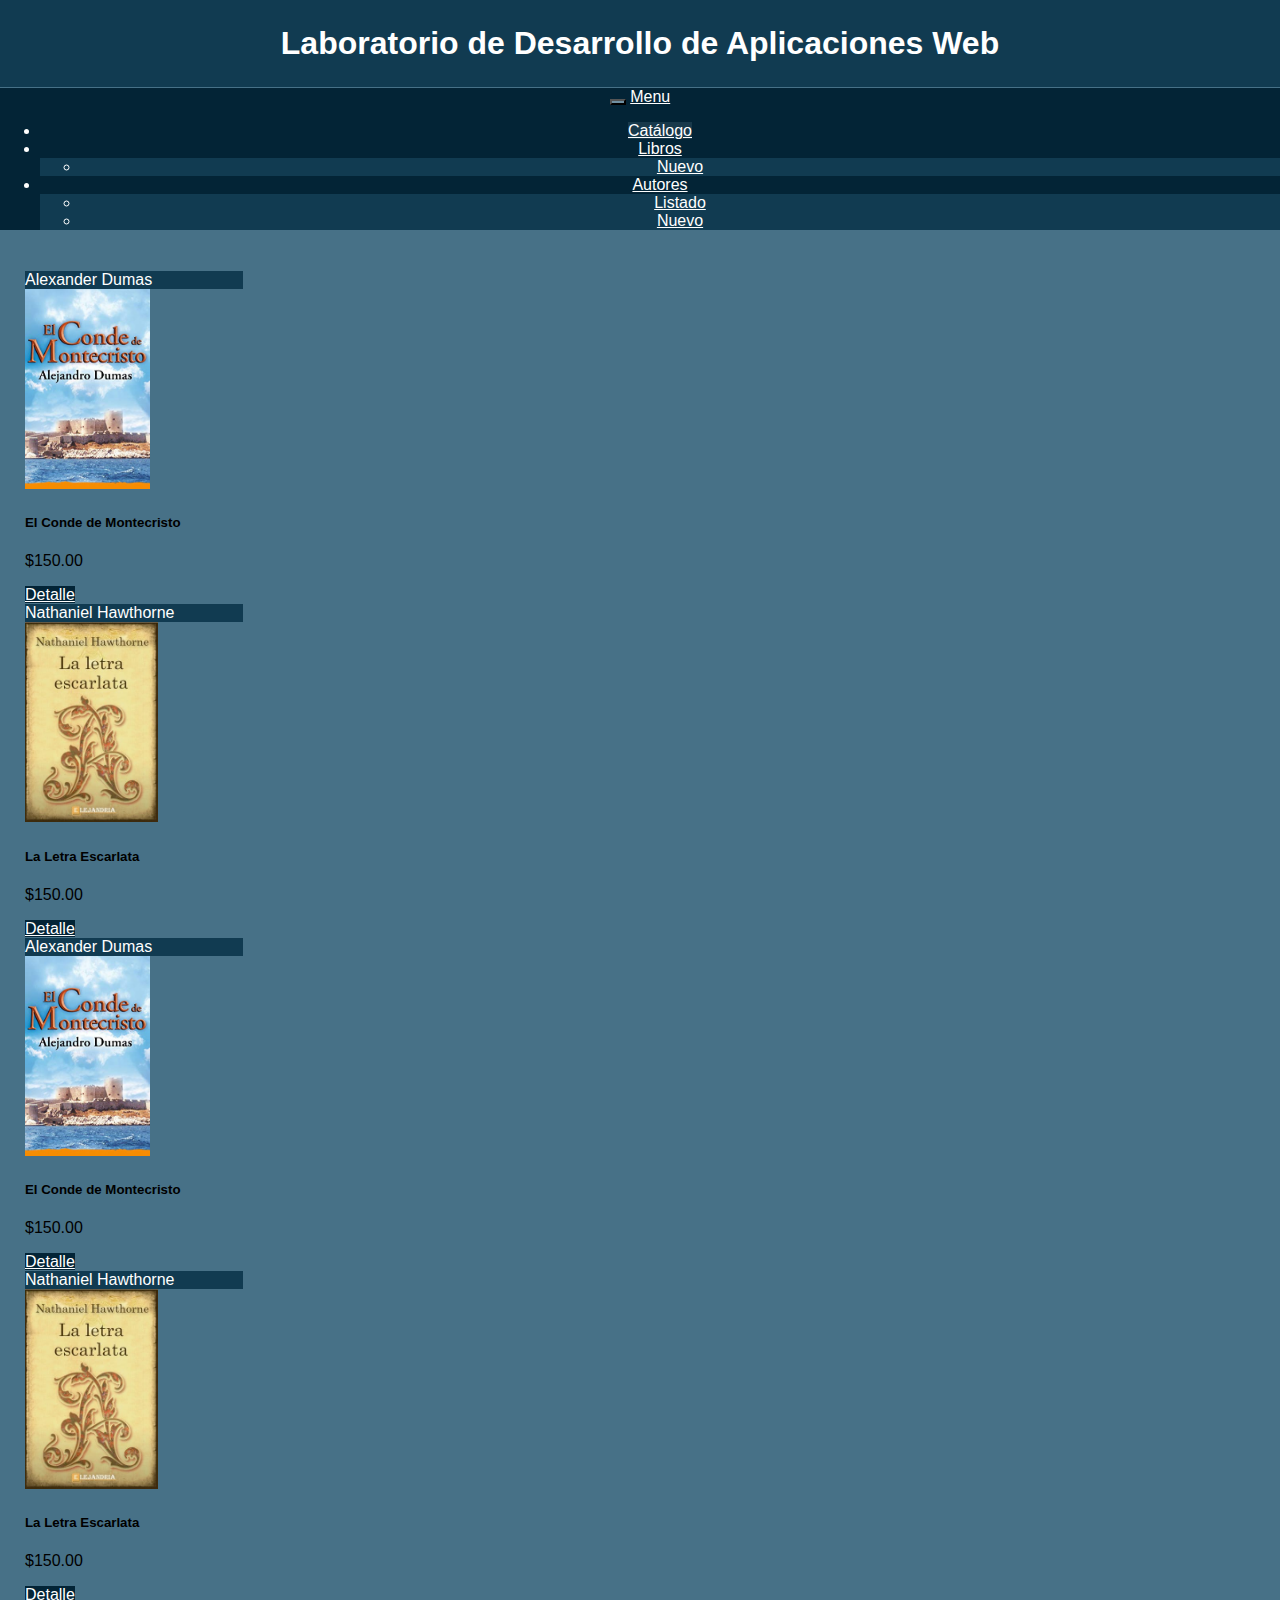
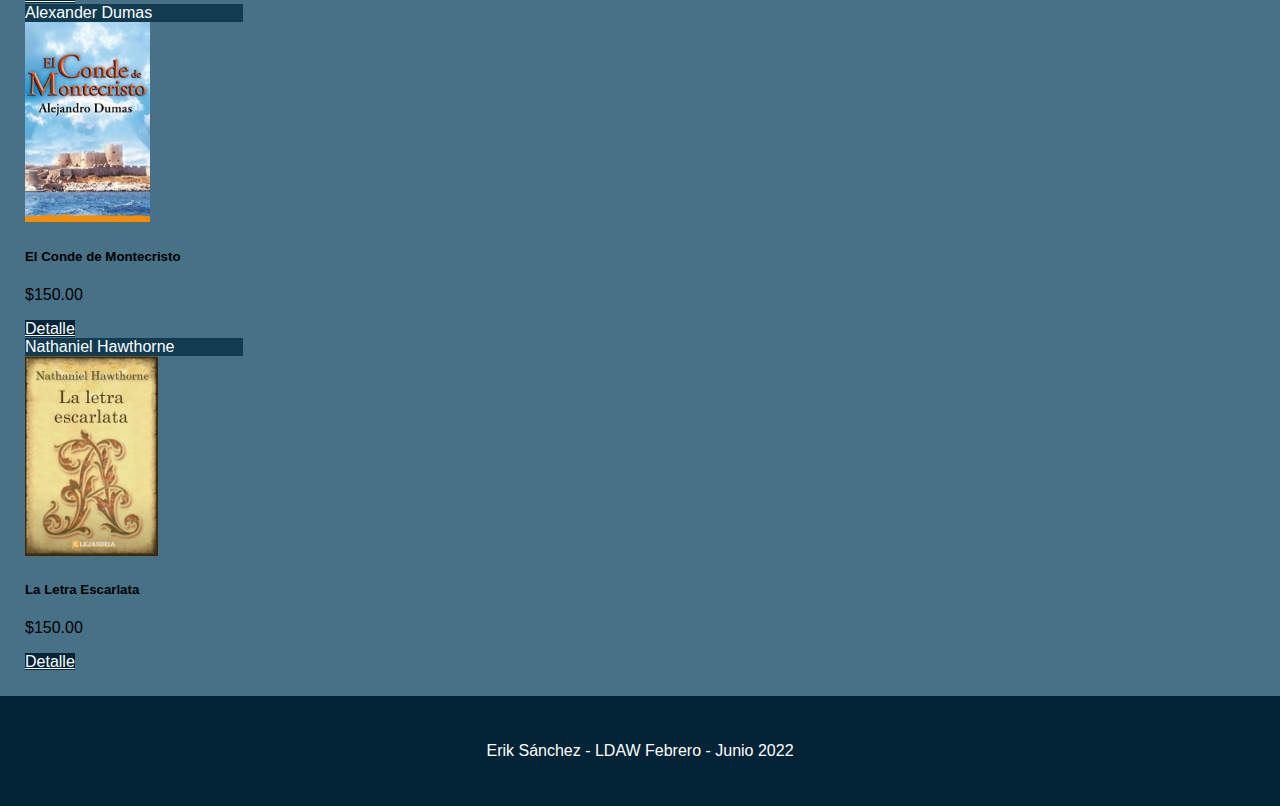
<file: php/index.html>
<!DOCTYPE html>
<html lang="en">

    <head>
        <meta charset="UTF-8">
        <meta http-equiv="X-UA-Compatible" content="IE=edge">
        <meta name="viewport" content="width=device-width, initial-scale=1.0">

        <title>Catálogo de Libros</title>

        <!--
        ***********************************
                        CSS
        ***********************************
        -->
           
        <!--Bootstrap-->
        <link href="https://cdn.jsdelivr.net/npm/bootstrap@5.1.0/dist/css/bootstrap.min.css" rel="stylesheet" integrity="sha384-KyZXEAg3QhqLMpG8r+8fhAXLRk2vvoC2f3B09zVXn8CA5QIVfZOJ3BCsw2P0p/We" crossorigin="anonymous">
        
        <!--Main CSS-->
        <link rel="stylesheet" href="./css/main.css" />

        <!-- Page CSS -->
        <link rel="stylesheet" href="./css/index.css" />
            
    </head>

    <body>

        <header class="container-fluid">
            <h1>Laboratorio de Desarrollo de Aplicaciones Web</h1>
        </header>

        <!-- Navegación principal -->
        <nav class="container-fluid navbar navbar-expand-md navbar-light position-sticky top-0">

            <button class="navbar-toggler" type="button" data-bs-toggle="collapse" data-bs-target="#navbarSupportedContent" aria-controls="navbarSupportedContent" aria-expanded="false" aria-label="Toggle navigation">
                <span class="navbar-toggler-icon"></span>
            </button>
        
            <a class="navbar-brand d-md-none" href="#">Menu</a>
        
            <div class="collapse navbar-collapse" id="navbarSupportedContent">
        
                <ul class="navbar-nav w-100 justify-content-center">
                    <li class="nav-item">
                        <a class="nav-link py-3 px-4 active" href="./index.html">Catálogo</a>
                    </li>
                    <li class="nav-item dropdown">
                        <a 
                            class="nav-link dropdown-toggle py-3 px-4" 
                            id="booksDropdown" 
                            href="#" 
                            role="button"
                            data-bs-toggle="dropdown" 
                            aria-expanded="false"
                        >
                            Libros
                        </a>

                        <ul class="dropdown-menu m-0 border-0" aria-labelledby="booksDropdown">
                            <li>
                                <a class="dropdown-item text-center text-md-start" href="./newBook.html">
                                    Nuevo
                                </a>
                            </li>
                        </ul>

                    </li>
                    <li class="nav-item dropdown">
                        <a 
                            class="nav-link dropdown-toggle py-3 px-4" 
                            href="#"
                            id="authorsDropdown" 
                            href="#" 
                            role="button"
                            data-bs-toggle="dropdown" 
                            aria-expanded="false"
                        >
                            Autores
                        </a>

                        <ul class="dropdown-menu m-0 border-0" aria-labelledby="authorsDropdown">
                            <li>
                                <a class="dropdown-item text-center text-md-start" href="./authors.html">
                                    Listado
                                </a>
                            </li>
                            <li>
                                <a class="dropdown-item text-center text-md-start" href="./newAuthor.html">Nuevo</a>
                            </li>
                        </ul>

                    </li>
                </ul>
        
            </div>
        
        </nav>

        <!-- Contenido principal -->
        <main class="container-fluid py-5 mb-5">

            <div class="card-group justify-content-center books-container">

                <div class="card mx-3 border-0 text-center my-3">

                    <div class="card-header">Alexander Dumas</div>

                    <img 
                        src="./img/books_covers/conde_montecristo.jpg" 
                        class="card-img-top mt-2" 
                        alt="El Conde de Montecristo"
                    />

                    <div class="card-body">
                        <h5 class="card-title">El Conde de Montecristo</h5>
                        <p class="card-text">$150.00</p>
                    </div>

                    <div class="card-footer">
                        <a href="./book.html" class="btn btn-primary">Detalle</a>
                    </div>

                </div>

                <div class="card mx-3 border-0 text-center my-3">

                    <div class="card-header">Nathaniel Hawthorne</div>

                    <img 
                        src="./img/books_covers/letra_escarlata.png" 
                        class="card-img-top mt-2" 
                        alt="La Letra Escarlata"
                    />

                    <div class="card-body">
                        <h5 class="card-title">La Letra Escarlata</h5>
                        <p class="card-text">$150.00</p>
                    </div>

                    <div class="card-footer">
                        <a href="./book.html" class="btn btn-primary">Detalle</a>
                    </div>

                </div>

                <div class="card mx-3 border-0 text-center my-3">

                    <div class="card-header">Alexander Dumas</div>

                    <img 
                        src="./img/books_covers/conde_montecristo.jpg" 
                        class="card-img-top mt-2" 
                        alt="El Conde de Montecristo"
                    />

                    <div class="card-body">
                        <h5 class="card-title">El Conde de Montecristo</h5>
                        <p class="card-text">$150.00</p>
                    </div>

                    <div class="card-footer">
                        <a href="./book.html" class="btn btn-primary">Detalle</a>
                    </div>

                </div>

                <div class="card mx-3 border-0 text-center my-3">

                    <div class="card-header">Nathaniel Hawthorne</div>

                    <img 
                        src="./img/books_covers/letra_escarlata.png" 
                        class="card-img-top mt-2" 
                        alt="La Letra Escarlata"
                    />

                    <div class="card-body">
                        <h5 class="card-title">La Letra Escarlata</h5>
                        <p class="card-text">$150.00</p>
                    </div>

                    <div class="card-footer">
                        <a href="./book.html" class="btn btn-primary">Detalle</a>
                    </div>

                </div>

                <div class="card mx-3 border-0 text-center my-3">

                    <div class="card-header">Alexander Dumas</div>

                    <img 
                        src="./img/books_covers/conde_montecristo.jpg" 
                        class="card-img-top mt-2" 
                        alt="El Conde de Montecristo"
                    />

                    <div class="card-body">
                        <h5 class="card-title">El Conde de Montecristo</h5>
                        <p class="card-text">$150.00</p>
                    </div>

                    <div class="card-footer">
                        <a href="./book.html" class="btn btn-primary">Detalle</a>
                    </div>

                </div>

                <div class="card mx-3 border-0 text-center my-3">

                    <div class="card-header">Nathaniel Hawthorne</div>

                    <img 
                        src="./img/books_covers/letra_escarlata.png" 
                        class="card-img-top mt-2" 
                        alt="La Letra Escarlata"
                    />

                    <div class="card-body">
                        <h5 class="card-title">La Letra Escarlata</h5>
                        <p class="card-text">$150.00</p>
                    </div>

                    <div class="card-footer">
                        <a href="./book.html" class="btn btn-primary">Detalle</a>
                    </div>

                </div>

            </div>

        </main>

        <footer class="container-fluid position-fixed bottom-0">

            <p class="m-0">Erik Sánchez - LDAW Febrero - Junio 2022</p>
        
        </footer>
        
    </body>

    <!--
    *******************************
            JAVASCRIPT
    *******************************
    -->

    <!-- Bootstrap -->
    <script src="https://cdn.jsdelivr.net/npm/bootstrap@5.1.0/dist/js/bootstrap.bundle.min.js" integrity="sha384-U1DAWAznBHeqEIlVSCgzq+c9gqGAJn5c/t99JyeKa9xxaYpSvHU5awsuZVVFIhvj" crossorigin="anonymous"></script>

</html>
</file>
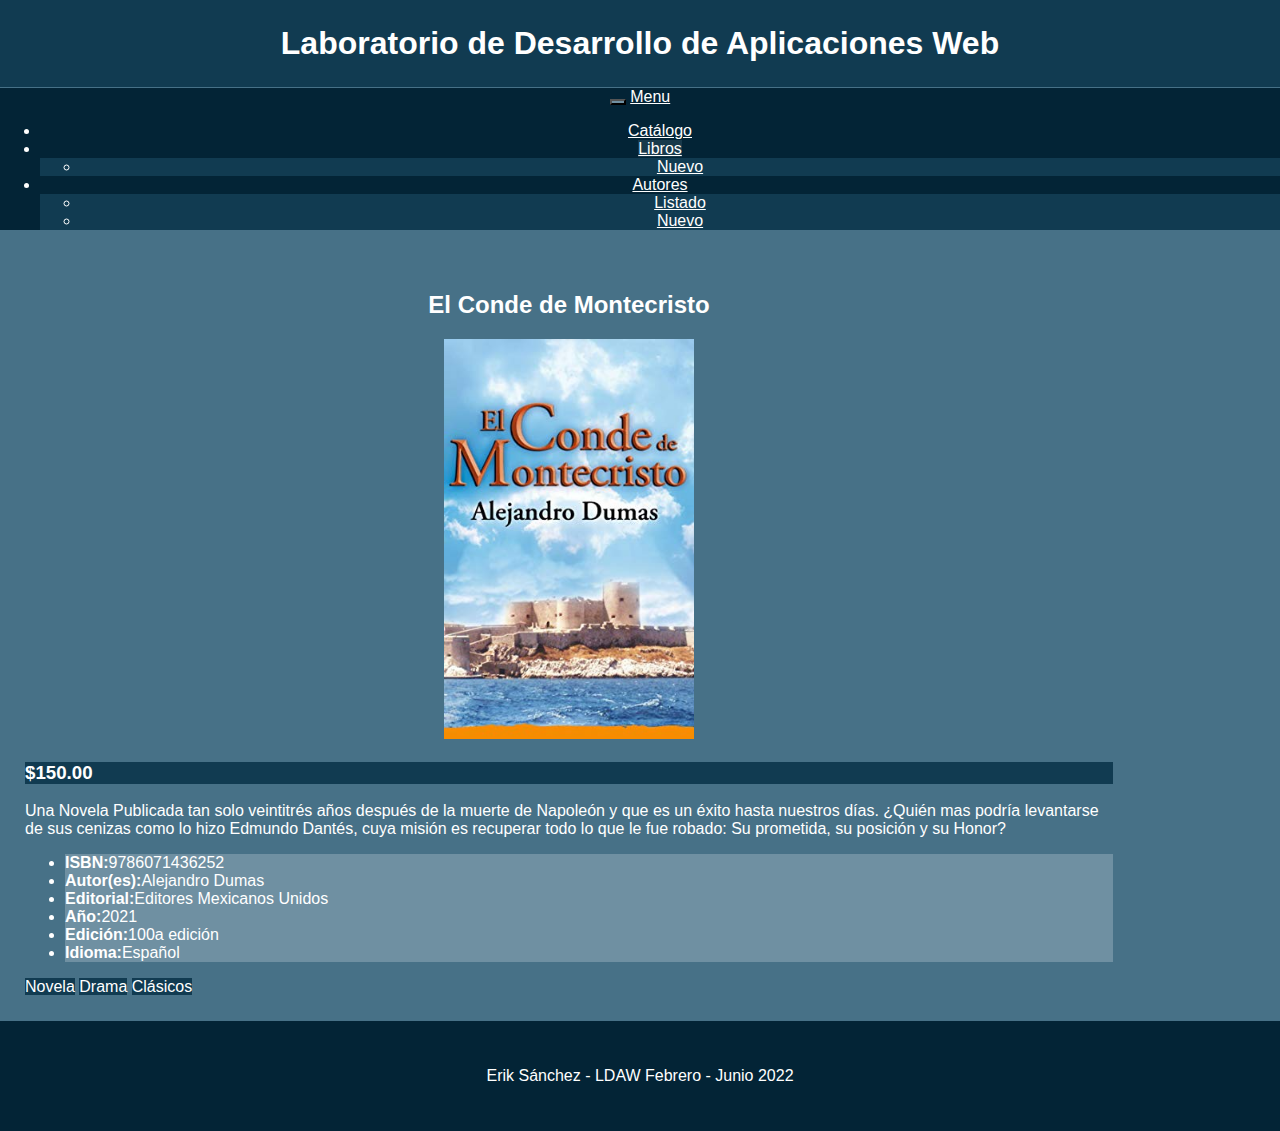
<file: php/book.html>
<!DOCTYPE html>
<html lang="en">

    <head>
        <meta charset="UTF-8">
        <meta http-equiv="X-UA-Compatible" content="IE=edge">
        <meta name="viewport" content="width=device-width, initial-scale=1.0">

        <title>Detalle de Libro</title>

        <!--
        ***********************************
                        CSS
        ***********************************
        -->
           
        <!--Bootstrap-->
        <link href="https://cdn.jsdelivr.net/npm/bootstrap@5.1.0/dist/css/bootstrap.min.css" rel="stylesheet" integrity="sha384-KyZXEAg3QhqLMpG8r+8fhAXLRk2vvoC2f3B09zVXn8CA5QIVfZOJ3BCsw2P0p/We" crossorigin="anonymous">
        
        <!--Main CSS-->
        <link rel="stylesheet" href="./css/main.css" />

        <!-- Page CSS -->
        <link rel="stylesheet" href="./css/book.css" />
            
    </head>

    <body>

        <header class="container-fluid">
            <h1>Laboratorio de Desarrollo de Aplicaciones Web</h1>
        </header>

        <!-- Navegación principal -->
        <nav class="container-fluid navbar navbar-expand-md navbar-light position-sticky top-0">

            <button class="navbar-toggler" type="button" data-bs-toggle="collapse" data-bs-target="#navbarSupportedContent" aria-controls="navbarSupportedContent" aria-expanded="false" aria-label="Toggle navigation">
                <span class="navbar-toggler-icon"></span>
            </button>
        
            <a class="navbar-brand d-md-none" href="#">Menu</a>
        
            <div class="collapse navbar-collapse" id="navbarSupportedContent">
        
                <ul class="navbar-nav w-100 justify-content-center">
                    <li class="nav-item">
                        <a class="nav-link py-3 px-4" href="./index.html">Catálogo</a>
                    </li>
                    <li class="nav-item dropdown">
                        <a 
                            class="nav-link dropdown-toggle py-3 px-4 active" 
                            id="booksDropdown" 
                            href="#" 
                            role="button"
                            data-bs-toggle="dropdown" 
                            aria-expanded="false"
                        >
                            Libros
                        </a>

                        <ul class="dropdown-menu m-0 border-0" aria-labelledby="booksDropdown">
                            <li>
                                <a class="dropdown-item text-center text-md-start" href="./newBook.html">
                                    Nuevo
                                </a>
                            </li>
                        </ul>

                    </li>
                    <li class="nav-item dropdown">
                        <a 
                            class="nav-link dropdown-toggle py-3 px-4" 
                            href="#"
                            id="authorsDropdown" 
                            href="#" 
                            role="button"
                            data-bs-toggle="dropdown" 
                            aria-expanded="false"
                        >
                            Autores
                        </a>

                        <ul class="dropdown-menu m-0 border-0" aria-labelledby="authorsDropdown">
                            <li>
                                <a class="dropdown-item text-center text-md-start" href="./authors.html">
                                    Listado
                                </a>
                            </li>
                            <li>
                                <a class="dropdown-item text-center text-md-start" href="./newAuthor.html">Nuevo</a>
                            </li>
                        </ul>

                    </li>
                </ul>
        
            </div>
        
        </nav>

        <!-- Contenido principal -->
        <main class="container-fluid py-5 mb-5">

           <h2 class="mb-5">El Conde de Montecristo</h2>

           <div class="row mt-4">
               
            <div class="col-4 text-center">
                   <img 
                        src="./img/books_covers/conde_montecristo.jpg" 
                        alt="El Conde de Montecristo"
                        class="book-cover"
                    />

                    <h3 class="rounded-pill text-center py-3 mx-4 mt-4 price">$150.00</h3>

            </div>

            <div class="col">

                <p>
                    Una Novela Publicada tan solo veintitrés años después de la muerte de Napoleón y 
                    que es un éxito hasta nuestros días. ¿Quién mas podría levantarse de sus cenizas 
                    como lo hizo Edmundo Dantés, cuya misión es recuperar todo lo que le fue robado: 
                    Su prometida, su posición y su Honor?
                </p>

                <ul class="list-group list-group-flush details-list rounded-3 mt-4">
                    <li class="list-group-item">
                        <strong class="me-2">ISBN:</strong><span>9786071436252</span>
                    </li>
                    <li class="list-group-item">
                        <strong class="me-2">Autor(es):</strong><span>Alejandro Dumas</span>
                    </li>
                    <li class="list-group-item">
                        <strong class="me-2">Editorial:</strong><span>Editores Mexicanos Unidos</span>
                    </li>
                    <li class="list-group-item">
                        <strong class="me-2">Año:</strong><span>2021</span>
                    </li>
                    <li class="list-group-item">
                        <strong class="me-2">Edición:</strong><span>100a edición</span>
                    </li>
                    <li class="list-group-item">
                        <strong class="me-2">Idioma:</strong><span>Español</span>
                    </li>
                </ul>

                <div class="keywords mt-5">
                    <span class="badge rounded-pill px-3 py-2 me-2">Novela</span>
                    <span class="badge rounded-pill px-3 py-2 me-2">Drama</span>
                    <span class="badge rounded-pill px-3 py-2 me-2">Clásicos</span>
                </div>

            </div>

           </div>

        </main>

        <footer class="container-fluid position-fixed bottom-0">

            <p class="m-0">Erik Sánchez - LDAW Febrero - Junio 2022</p>
        
        </footer>
        
    </body>

    <!--
    *******************************
            JAVASCRIPT
    *******************************
    -->

    <!-- Bootstrap -->
    <script src="https://cdn.jsdelivr.net/npm/bootstrap@5.1.0/dist/js/bootstrap.bundle.min.js" integrity="sha384-U1DAWAznBHeqEIlVSCgzq+c9gqGAJn5c/t99JyeKa9xxaYpSvHU5awsuZVVFIhvj" crossorigin="anonymous"></script>

</html>
</file>
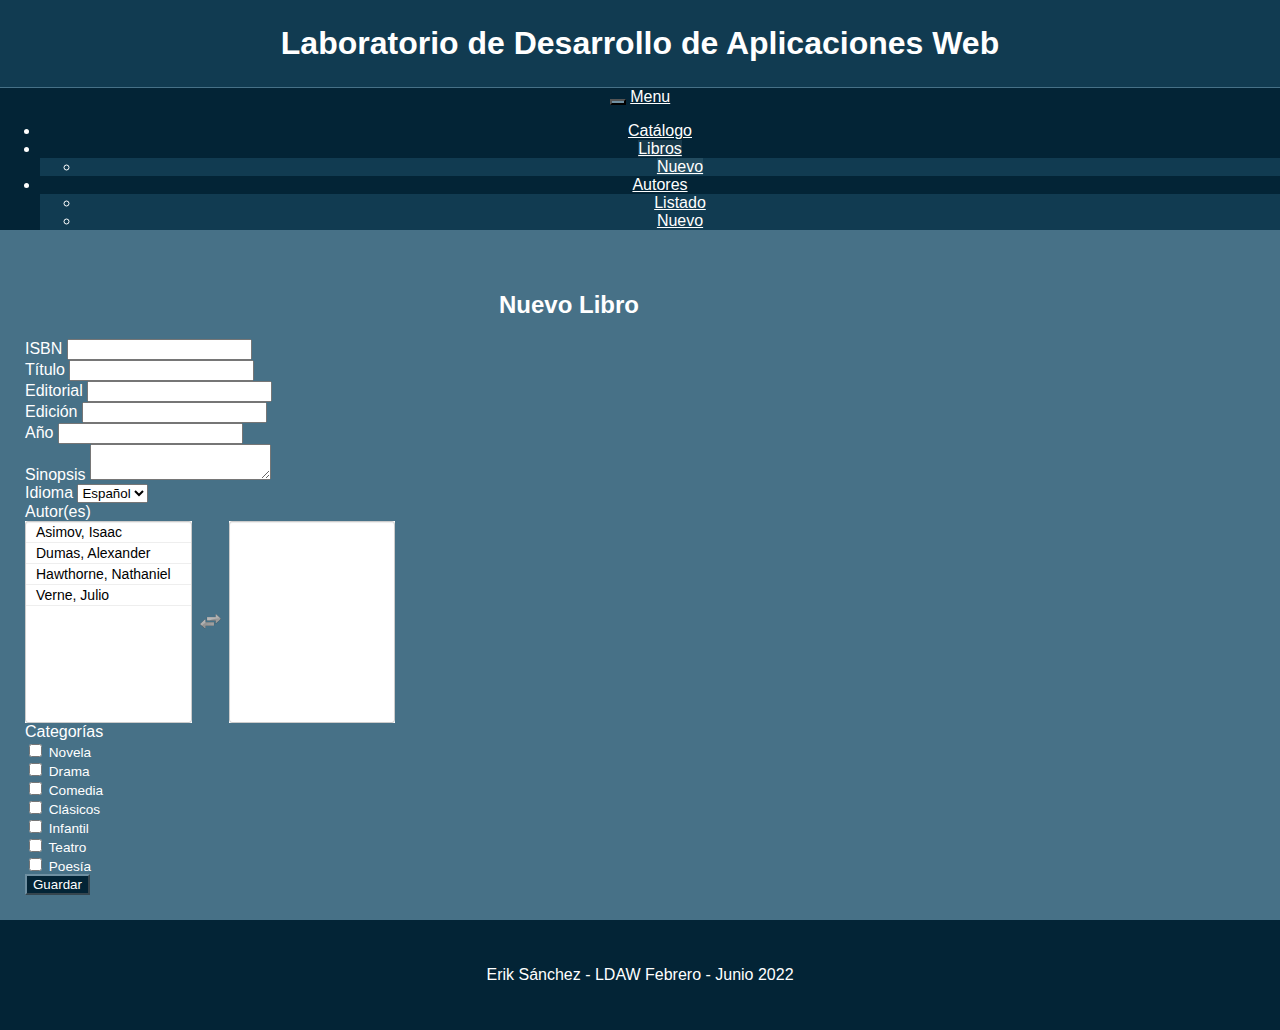
<file: php/newBook.html>
<!DOCTYPE html>
<html lang="en">

    <head>
        <meta charset="UTF-8">
        <meta http-equiv="X-UA-Compatible" content="IE=edge">
        <meta name="viewport" content="width=device-width, initial-scale=1.0">

        <title>Nuevo Libro</title>

        <!--
        ***********************************
                        CSS
        ***********************************
        -->
           
        <!--Bootstrap-->
        <link href="https://cdn.jsdelivr.net/npm/bootstrap@5.1.0/dist/css/bootstrap.min.css" rel="stylesheet" integrity="sha384-KyZXEAg3QhqLMpG8r+8fhAXLRk2vvoC2f3B09zVXn8CA5QIVfZOJ3BCsw2P0p/We" crossorigin="anonymous">
        
        <!-- Multiselect -->
        <link rel="stylesheet" href="./js/multiselect/css/multi-select.css" />

        <!--Main CSS-->
        <link rel="stylesheet" href="./css/main.css" />

        <!-- Page CSS -->
        <link rel="stylesheet" href="./css/newBook.css" />
            
    </head>

    <body>

        <header class="container-fluid">
            <h1>Laboratorio de Desarrollo de Aplicaciones Web</h1>
        </header>

        <!-- Navegación principal -->
        <nav class="container-fluid navbar navbar-expand-md navbar-light position-sticky top-0">

            <button class="navbar-toggler" type="button" data-bs-toggle="collapse" data-bs-target="#navbarSupportedContent" aria-controls="navbarSupportedContent" aria-expanded="false" aria-label="Toggle navigation">
                <span class="navbar-toggler-icon"></span>
            </button>
        
            <a class="navbar-brand d-md-none" href="#">Menu</a>
        
            <div class="collapse navbar-collapse" id="navbarSupportedContent">
        
                <ul class="navbar-nav w-100 justify-content-center">
                    <li class="nav-item">
                        <a class="nav-link py-3 px-4" href="./index.html">Catálogo</a>
                    </li>
                    <li class="nav-item dropdown">
                        <a 
                            class="nav-link dropdown-toggle py-3 px-4 active" 
                            id="booksDropdown" 
                            href="#" 
                            role="button"
                            data-bs-toggle="dropdown" 
                            aria-expanded="false"
                        >
                            Libros
                        </a>

                        <ul class="dropdown-menu m-0 border-0" aria-labelledby="booksDropdown">
                            <li>
                                <a class="dropdown-item text-center text-md-start active" href="./newBook.html">
                                    Nuevo
                                </a>
                            </li>
                        </ul>

                    </li>
                    <li class="nav-item dropdown">
                        <a 
                            class="nav-link dropdown-toggle py-3 px-4" 
                            href="#"
                            id="authorsDropdown" 
                            href="#" 
                            role="button"
                            data-bs-toggle="dropdown" 
                            aria-expanded="false"
                        >
                            Autores
                        </a>

                        <ul class="dropdown-menu m-0 border-0" aria-labelledby="authorsDropdown">
                            <li>
                                <a class="dropdown-item text-center text-md-start" href="./authors.html">
                                    Listado
                                </a>
                            </li>
                            <li>
                                <a class="dropdown-item text-center text-md-start" href="./newAuthor.html">Nuevo</a>
                            </li>
                        </ul>

                    </li>
                </ul>
        
            </div>
        
        </nav>

        <!-- Contenido principal -->
        <main class="container-fluid py-5 mb-5">

            <h2>Nuevo Libro</h2>

            <form action="" method="post" id="newBookForm" class="mx-auto mt-sm-5">

                <div class="form-group mb-3">
                    <label for="isbn">ISBN</label>
                    <input type="text" class="form-control" id="isbn" name="isbn" required />
                </div>

                <div class="form-group mb-3">
                    <label for="title">Título</label>
                    <input type="text" class="form-control" id="title" name="title" required />
                </div>

                <div class="form-group mb-3">
                    <label for="publisher">Editorial</label>
                    <input type="text" class="form-control w-50" id="publisher" name="publisher" required />
                </div>

                <div class="form-group mb-3">
                    <label for="edition">Edición</label>
                    <input type="text" class="form-control w-50" id="edition" name="edition" required />
                </div>

                <div class="form-group mb-3">
                    <label for="year">Año</label>
                    <input type="number" class="form-control w-25" id="year" name="year" step="1" required />
                </div>

                <div class="form-group mb-3">
                    <label for="summary">Sinopsis</label>
                    <textarea class="form-control" id="summary" name="summary" ></textarea>
                </div>

                <div class="form-group mb-3">
                    <label for="language">Idioma</label>
                    <select class="form-select w-25" id="language" name="language" required>
                        <option value="1">Español</option>
                        <option value="2">Inglés</option>
                    </select>
                </div>

                <div class="form-group mb-3">
                    <label for="authors" class="mb-2">Autor(es)</label>

                    <select multiple="multiple" id="authors" name="authors[]">
                        <option value='1'>Asimov, Isaac</option>
                        <option value='2'>Dumas, Alexander</option>
                        <option value='3'>Hawthorne, Nathaniel</option>
                        <option value='4'>Verne, Julio</option>
                      </select>
                </div>

                <div class="form-group mb-3">
                    <label for="category">Categorías</label>

                    <div class="mt-3 categories-list">
                        <div class="form-check form-check-inline">
                            <input class="form-check-input" type="checkbox" name="category[1]" id="category_1" value="1" />
                            <label class="form-check-label" for="category_1">Novela</label>
                        </div>
                        <div class="form-check form-check-inline">
                            <input class="form-check-input"  id="category_2" type="checkbox" name="category[2]" value="2" />
                            <label class="form-check-label" for="category_2">Drama</label>
                        </div>
                        <div class="form-check form-check-inline">
                            <input class="form-check-input"  id="category_3" type="checkbox" name="category[3]" value="3" />
                            <label class="form-check-label" for="category_3">Comedia</label>
                        </div>
                        <div class="form-check form-check-inline">
                            <input class="form-check-input"  id="category_4" type="checkbox" name="category[4]" value="4" />
                            <label class="form-check-label" for="category_4">Clásicos</label>
                        </div>
                        <div class="form-check form-check-inline">
                            <input class="form-check-input"  id="category_5" type="checkbox" name="category[5]" value="5" />
                            <label class="form-check-label" for="category_5">Infantil</label>
                        </div>
                        <div class="form-check form-check-inline">
                            <input class="form-check-input"  id="category_6" type="checkbox" name="category[6]" value="6" />
                            <label class="form-check-label" for="category_6">Teatro</label>
                        </div>
                        <div class="form-check form-check-inline">
                            <input class="form-check-input"  id="category_7" type="checkbox" name="category[7]" value="7" />
                            <label class="form-check-label" for="category_7">Poesía</label>
                        </div>
                    </div>
                    
                </div>

                <div class="form-group mt-4">
                    <button type="submit" class="btn btn-primary">Guardar</button>
                </div>

            </form>

        </main>

        <!-- Footer -->
        <footer class="container-fluid position-fixed bottom-0">

            <p class="m-0">Erik Sánchez - LDAW Febrero - Junio 2022</p>
        
        </footer>
        
    </body>

    <!--
    *******************************
            JAVASCRIPT
    *******************************
    -->

    <!-- JQuery -->
    <script src="https://code.jquery.com/jquery-3.6.0.min.js"></script>
    <!-- Bootstrap -->
    <script src="https://cdn.jsdelivr.net/npm/bootstrap@5.1.0/dist/js/bootstrap.bundle.min.js" integrity="sha384-U1DAWAznBHeqEIlVSCgzq+c9gqGAJn5c/t99JyeKa9xxaYpSvHU5awsuZVVFIhvj" crossorigin="anonymous"></script>
    <!-- Multiselect -->
    <script src="./js/multiselect/js/jquery.multi-select.js"></script>

    <script>
        //Configuración del multiselect
        $('#authors').multiSelect();
    </script>

</html>
</file>
<file: php/css/main.css>
/*************************************************
                LAYOUT PRINCIPAL
**************************************************/

:root {
    --dark-bg: #032436;
    --medium-bg: #113b51;
    --light-bg: #477187;
    --extra-light-bg: #6f90a2;
    --main-font-color: #ffffff;
    --income-color: #50948a;
    --outcome-color: #ad6147;
}

body {
    margin: 0;
    font-family: -apple-system, BlinkMacSystemFont, "Segoe UI", "Roboto", "Oxygen", "Ubuntu",
        "Cantarell", "Fira Sans", "Droid Sans", "Helvetica Neue", sans-serif;
    -webkit-font-smoothing: antialiased;
    -moz-osx-font-smoothing: grayscale;

    background-color: var(--light-bg);
    color: var(--main-font-color);
}

code {
    font-family: source-code-pro, Menlo, Monaco, Consolas, "Courier New", monospace;
}

header {
    text-align: center;
    padding: 0;
}

header h1 {
    padding: 25px;
    margin: 0;
}

main {
    max-width: 90%;
}

@media(min-width: 768px) {

    main {
        max-width: 85%;
    }

}

header {
    background-color: var(--medium-bg);
}

main {
    padding: 25px;
}

footer {
    background-color: var(--dark-bg);
    padding: 30px;
    text-align: center;
}

.btn.btn-primary {
    background-color: var(--dark-bg);
    color: var(--main-font-color);
    border-color: var(--extra-light-bg);
}

.btn.btn-primary:hover {
    background-color: var(--medium-bg);
}


/*************************************************
                  NAV BAR
  **************************************************/

nav.navbar-light {
    padding: 0;
    background-color: var(--dark-bg);
    text-align: center;
    border-top: 1px solid var(--light-bg);
    z-index: 999;
}

nav.navbar-light ul.navbar-nav li a.nav-link:hover,
nav.navbar-light ul.navbar-nav li a.nav-link.active,
nav.navbar-light ul.dropdown-menu a.active,
nav.navbar-light ul.dropdown-menu a:hover {
    background-color: rgba(111,144,162, 0.2);
    color: var(--main-font-color);
}

nav.navbar-light button.navbar-toggler {
    background-color: var(--extra-light-bg);
}

nav.navbar-light button.navbar-toggler:focus {
    box-shadow: 0 0 0 1px;
}

nav.navbar-light .navbar-brand,
nav.navbar-light button.navbar-toggler,
nav.navbar-light ul.navbar-nav li a.nav-link:hover,
nav.navbar-light ul.navbar-nav li a.nav-link:focus,
nav.navbar-light ul.navbar-nav li a.nav-link,
nav.navbar-light ul.dropdown-menu a {
    color: var(--main-font-color);
}

nav.navbar-light ul.dropdown-menu {
    background-color: var(--medium-bg);
}

nav.navbar-light ul.dropdown-menu a {
    color: var(--main-font-color);   
}

/*************************************************
                  TERMINA NAV BAR
  **************************************************/

main h2 {
    text-align: center;
}
</file>
<file: php/css/index.css>
.books-container .card {
    min-width: 20%;
    max-width: 20%;
    color: #000000;
}

.books-container .card .card-header {
    background-color: var(--medium-bg);
    color: var(--main-font-color);
}

.books-container .card img {
    height: 200px;
    object-fit: contain;
}
</file>
<file: php/css/book.css>
.book-cover {
    max-height: 400px;
    width: 100%;
    object-fit: contain;
}

.details-list li {
    background-color: var(--extra-light-bg);
    color: var(--main-font-color);
}

.price {
    background-color: var(--medium-bg);
}

.keywords .badge {
    background-color: var(--medium-bg);
}
</file>
<file: php/js/multiselect/css/multi-select.css>
.ms-container{
  background: transparent url('../img/switch.png') no-repeat 50% 50%;
  width: 370px;
}

.ms-container:after{
  content: ".";
  display: block;
  height: 0;
  line-height: 0;
  font-size: 0;
  clear: both;
  min-height: 0;
  visibility: hidden;
}

.ms-container .ms-selectable, .ms-container .ms-selection{
  background: #fff;
  color: #555555;
  float: left;
  width: 45%;
}
.ms-container .ms-selection{
  float: right;
}

.ms-container .ms-list{
  -webkit-box-shadow: inset 0 1px 1px rgba(0, 0, 0, 0.075);
  -moz-box-shadow: inset 0 1px 1px rgba(0, 0, 0, 0.075);
  box-shadow: inset 0 1px 1px rgba(0, 0, 0, 0.075);
  -webkit-transition: border linear 0.2s, box-shadow linear 0.2s;
  -moz-transition: border linear 0.2s, box-shadow linear 0.2s;
  -ms-transition: border linear 0.2s, box-shadow linear 0.2s;
  -o-transition: border linear 0.2s, box-shadow linear 0.2s;
  transition: border linear 0.2s, box-shadow linear 0.2s;
  border: 1px solid #ccc;
  -webkit-border-radius: 3px;
  -moz-border-radius: 3px;
  border-radius: 3px;
  position: relative;
  height: 200px;
  padding: 0;
  overflow-y: auto;
}

.ms-container .ms-list.ms-focus{
  border-color: rgba(82, 168, 236, 0.8);
  -webkit-box-shadow: inset 0 1px 1px rgba(0, 0, 0, 0.075), 0 0 8px rgba(82, 168, 236, 0.6);
  -moz-box-shadow: inset 0 1px 1px rgba(0, 0, 0, 0.075), 0 0 8px rgba(82, 168, 236, 0.6);
  box-shadow: inset 0 1px 1px rgba(0, 0, 0, 0.075), 0 0 8px rgba(82, 168, 236, 0.6);
  outline: 0;
  outline: thin dotted \9;
}

.ms-container ul{
  margin: 0;
  list-style-type: none;
  padding: 0;
}

.ms-container .ms-optgroup-container{
  width: 100%;
}

.ms-container .ms-optgroup-label{
  margin: 0;
  padding: 5px 0px 0px 5px;
  cursor: pointer;
  color: #999;
}

.ms-container .ms-selectable li.ms-elem-selectable,
.ms-container .ms-selection li.ms-elem-selection{
  border-bottom: 1px #eee solid;
  padding: 2px 10px;
  color: #555;
  font-size: 14px;
}

.ms-container .ms-selectable li.ms-hover,
.ms-container .ms-selection li.ms-hover{
  cursor: pointer;
  color: #fff;
  text-decoration: none;
  background-color: #08c;
}

.ms-container .ms-selectable li.disabled,
.ms-container .ms-selection li.disabled{
  background-color: #eee;
  color: #aaa;
  cursor: text;
}
</file>
<file: php/css/newBook.css>
#newBookForm{
    width: 90%;
}

.ms-container .ms-list li.ms-elem-selectable,
.ms-container .ms-list li.ms-selected {
    color: #000000;
}

@media(min-width: 768px){

    #newEntryForm{
        width: 75%;
    }

}

@media(min-width: 1200px){

    #newBookForm{
        width: 50%;
    }

}

.categories-list {
    font-size: 0.85rem;
}
</file>
